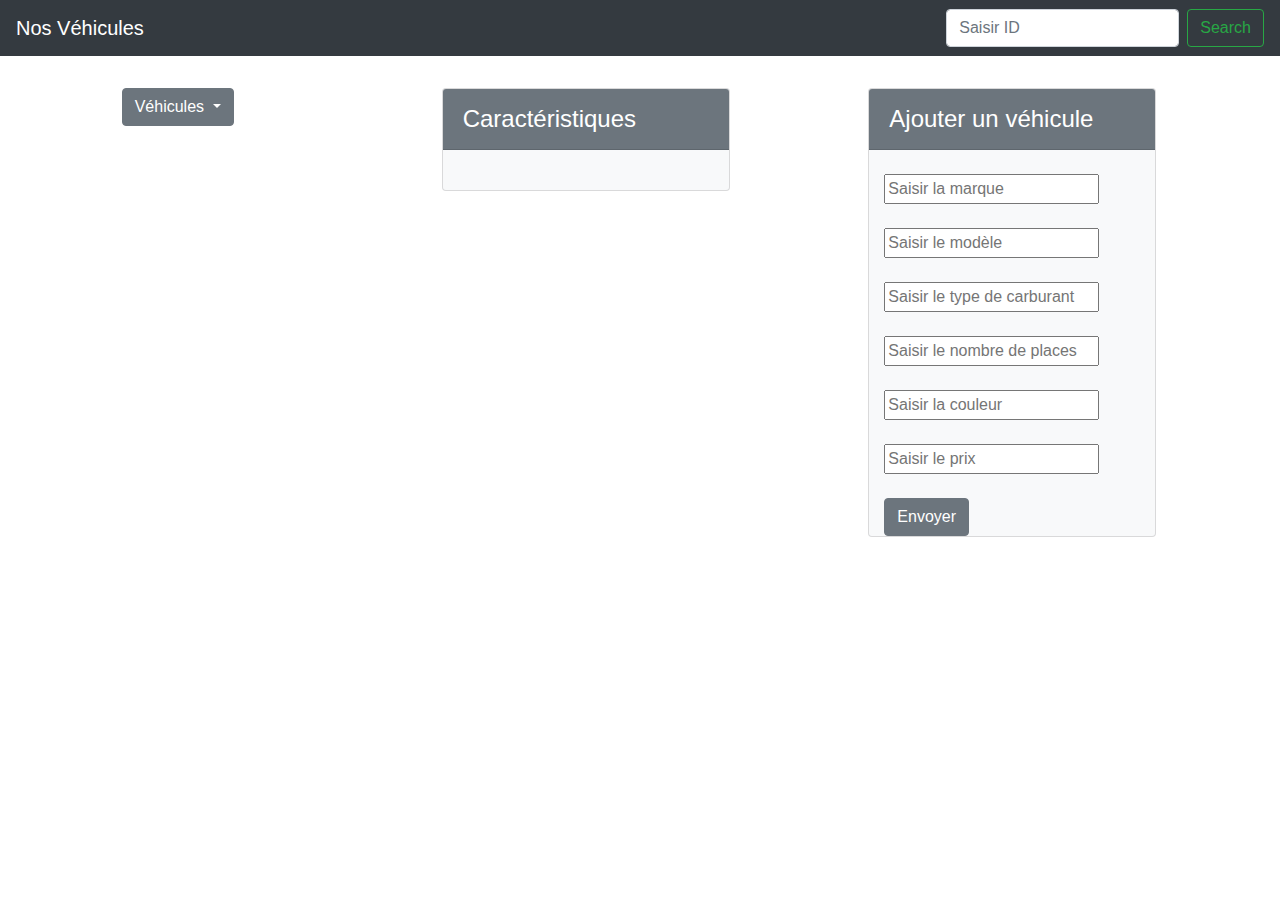
<file: bin/main/static/index.html>
<!DOCTYPE html>
<html lang="en">

<head>
	<meta charset="UTF-8">
	<meta name="viewport" content="width=device-width, initial-scale=1.0">
	<meta http-equiv="X-UA-Compatible" content="ie=edge">
	<link rel="stylesheet" href="https://stackpath.bootstrapcdn.com/bootstrap/4.4.1/css/bootstrap.min.css"
		integrity="sha384-Vkoo8x4CGsO3+Hhxv8T/Q5PaXtkKtu6ug5TOeNV6gBiFeWPGFN9MuhOf23Q9Ifjh" crossorigin="anonymous">
	<link rel="stylesheet" href="style.css">
	<title>ProjetIndivSpring</title>
</head>

<body  class="indexHtml">
	<header>
		<nav class="navbar navbar-dark bg-dark">
			<a class="navbar-brand" href="#">Nos Véhicules</a>
			<form class="form-inline">
				<input class="form-control mr-sm-2" type="search" placeholder="Saisir ID" aria-label="Search"
					id="submitSearch">
				<button class="btn btn-outline-success my-2 my-sm-0" type="button" id="butonsearch">Search</button>
			</form>
		</nav>
	</header>
	<section>
		<div class="container-fluid">
			<div class="row">
				<div id="colonnePrincipale" class="col-lg-12">
					<div id="nomDuProjet" class="col-4 margeDrop"></div>
					<div class="row">
						<div class="col-1"></div>
						<div id="colonne1" class="col-md-3">
							<div class="dropdown">
								<button class="btn btn-secondary dropdown-toggle" type="button" id="dropdownMenuButton"
									data-toggle="dropdown" aria-haspopup="true" aria-expanded="false">
									Véhicules
								</button>
								<div id="dropdown-list" class="dropdown-menu" aria-labelledby="dropdownMenuButton">
								</div>
							</div>
						</div>
						<div id="colonne2" class="col-md-4">
							<div class="card bg-light mb-3" style="max-width: 18rem;">
								<div class="card-header bg-secondary text-white">Caractéristiques</div>
								<div class="card-body">
									<div id="contenuCard">
									</div>
								</div>
							</div>
						</div>
						<div id="colonne3" class="col-md-4 ">
							<div class="card bg-light mb-3" style="max-width: 18rem;">
								<form id="formulaire">
									<div class="card-header bg-secondary text-white">Ajouter un véhicule
									</div>
									<div class="col-2"></div>
									<div id="colonne4" class="col-md-3 ">
									<br><input id="marque" type="text" placeholder="Saisir la marque"><br>
									<br><input id="modele" type="text" placeholder="Saisir le modèle"><br>
									<br><input id="carburant" type="text" placeholder="Saisir le type de carburant"><br>
									<br><input id="nbrePlaces" type="text" placeholder="Saisir le nombre de places"><br>
									<br><input id="couleur" type="text" placeholder="Saisir la couleur"><br>
									<br><input id="prix" type="text" placeholder="Saisir le prix"><br>
									<br><button class="btn btn-secondary my-2 my-sm-0" type="submit"
										id="submit">Envoyer</button>
									</div>
								</form>
							</div>
						</div>
					</div>
				</div>
			</div>
		</div>
	</section>

	<script src="http://code.jquery.com/jquery-3.4.1.js" integrity="sha256-WpOohJOqMqqyKL9FccASB9O0KwACQJpFTUBLTYOVvVU="
		crossorigin="anonymous"></script>
	<script src="https://cdn.jsdelivr.net/npm/popper.js@1.16.0/dist/umd/popper.min.js"
		integrity="sha384-Q6E9RHvbIyZFJoft+2mJbHaEWldlvI9IOYy5n3zV9zzTtmI3UksdQRVvoxMfooAo"
		crossorigin="anonymous"></script>
	<script src="https://stackpath.bootstrapcdn.com/bootstrap/4.4.1/js/bootstrap.min.js"
		integrity="sha384-wfSDF2E50Y2D1uUdj0O3uMBJnjuUD4Ih7YwaYd1iqfktj0Uod8GCExl3Og8ifwB6"
		crossorigin="anonymous"></script>
	<script src=main.js></script>
</body>

</html>
</file>
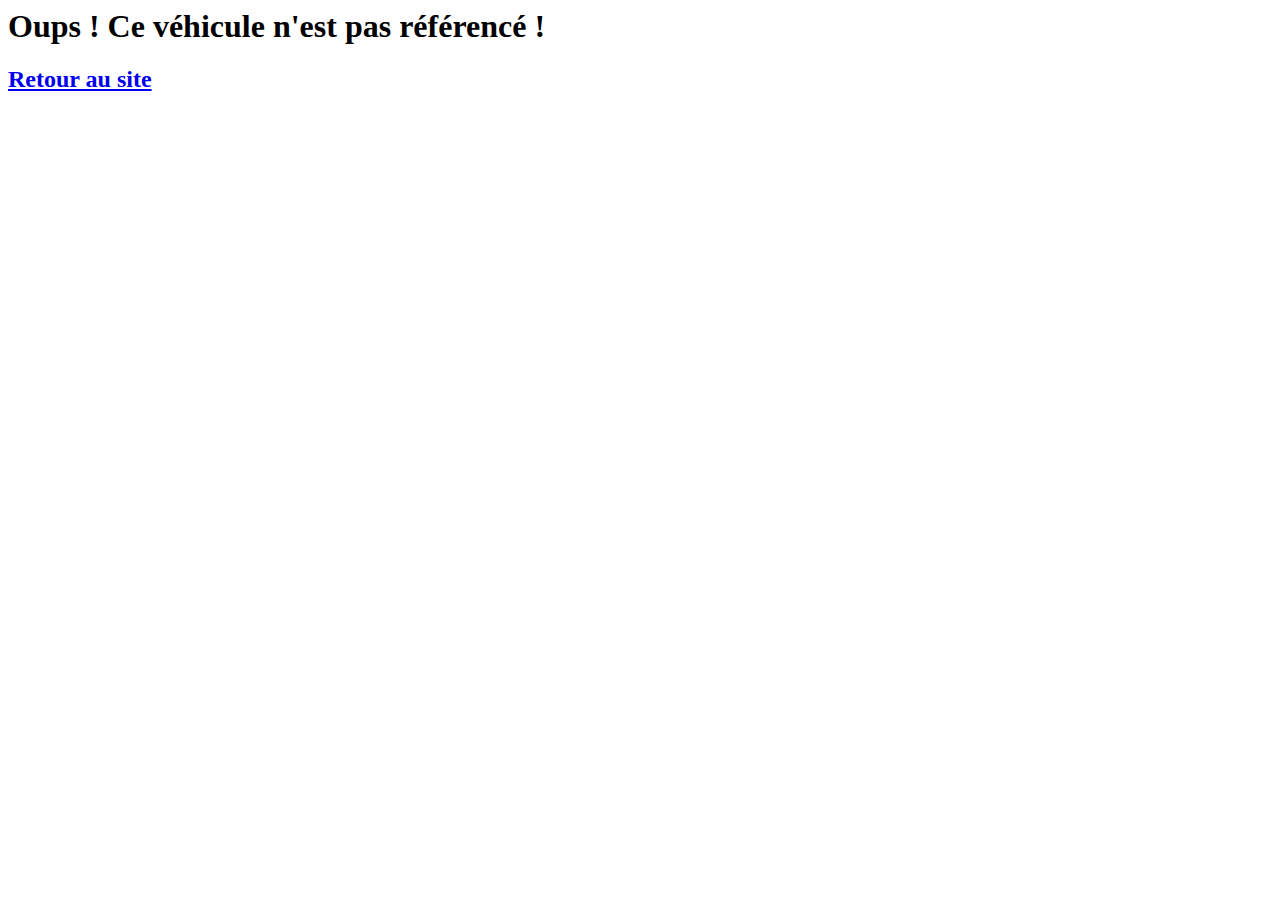
<file: bin/main/static/404error.html>
<html lang="en">
<head>
    <meta charset="UTF-8">
    <meta name="viewport" content="width=device-width, initial-scale=1.0">
    <meta http-equiv="X-UA-Compatible" content="ie=edge">
    <link rel="stylesheet" href="style.css">
    <title>Erreur 404 page not found</title>
</head>
<body class="error">
    <h1 class="align-center">Oups ! Ce véhicule n'est pas référencé !</h1>
    <h2><a href="index.html">Retour au site</a></h2>
</body>


</html>
</file>
<file: bin/main/static/style.css>
body.indexHtml {
  background-image: url(https://images.caradisiac.com/images/0/1/4/3/180143/S8-plus-belle-voiture-de-l-annee-voici-les-six-modeles-en-competition-613094.jpg);
  background-size : cover;
	}

body.error {
	background-image: url(https://resize-parismatch.lanmedia.fr/r/901,,forcex/img/var/news/storage/images/paris-match/actu/insolite/il-a-construit-la-voiture-de-oui-oui-1223849/voiture-oui-oui-2/20657735-1-fre-FR/Voiture-Oui-Oui-2.jpg);
  background-size : cover;
}

  
 

.margeDrop{
	padding-bottom: 1rem;
	padding-top:1rem;
	font-size: 2rem;
}

.card-header{
	font-size: 1.5rem;
}
</file>
